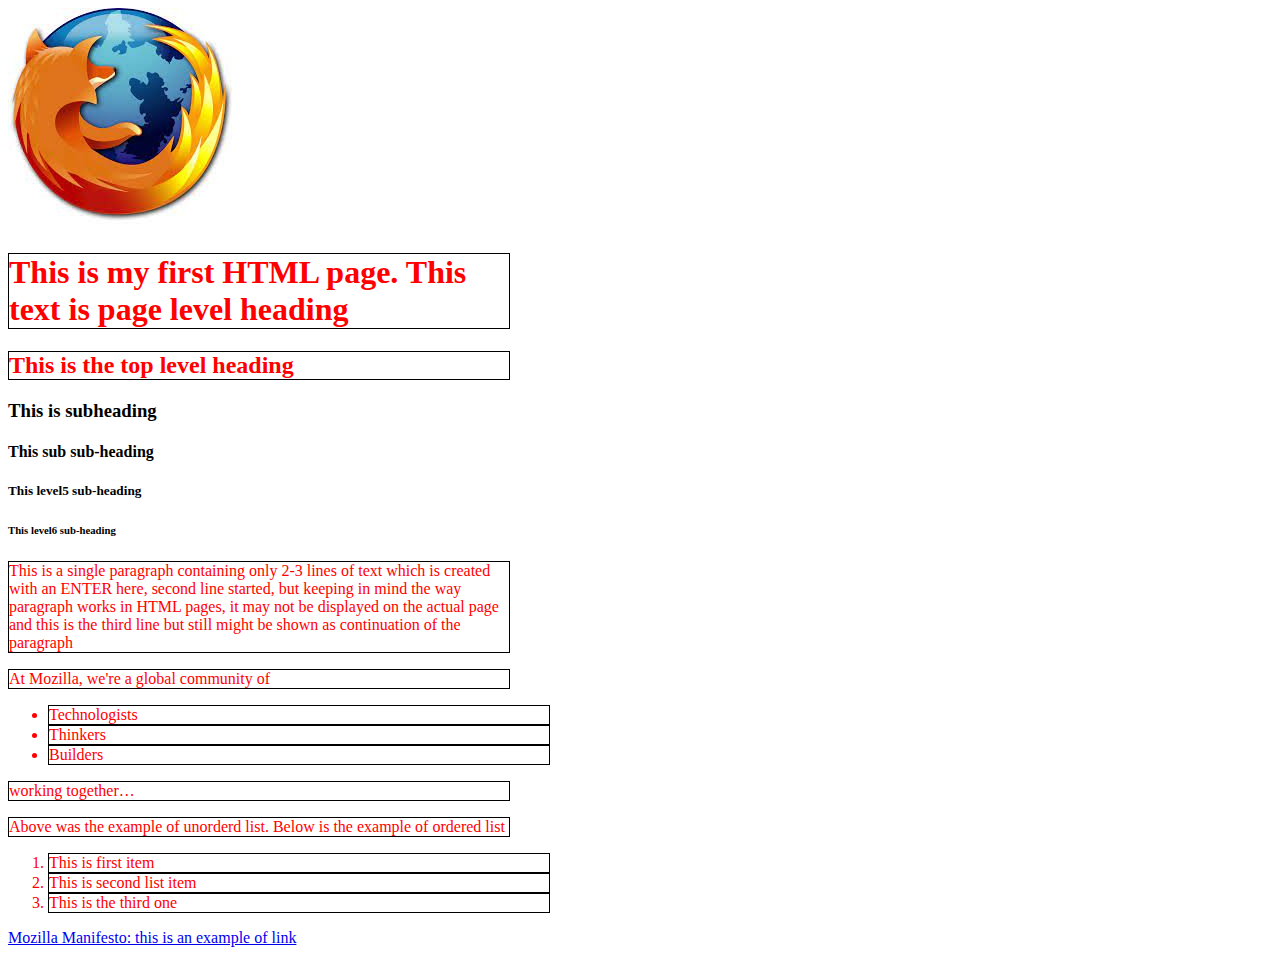
<file: first-test-site/index.html>
<!DOCTYPE html>
<html lang="en-US">
    <head>
        <link href="styles/style.css" rel="stylesheet" />
        <meta charset="utf-8" />
        <meta name="viewport" content="width=device-width" />
        <title>My test Page</title>
    </head>
    <body>
       <img src="images/firefox-icon.png" alt="My test image, the Firefox logo: a flaming fox surrounding the Earth.">
        <!-- 4 heading levels -->
        <h1>This is my first HTML page. This text is page level heading</h1>
        <h2>This is the top level heading</h2>
        <h3>This is subheading</h3>
        <h4>This sub sub-heading</h4>
        <h5>This level5 sub-heading</h5>
        <h6>This level6 sub-heading</h6>
        <p>This is a single paragraph containing only 2-3 lines of text which is created with an ENTER here,
           second line started, but keeping in mind the way paragraph works in HTML pages, it may not be displayed on the actual page
           and this is the third line but still might be shown as continuation of the paragraph </p>
        <p>At Mozilla, we're a global community of </p>
        <ul>
            <li>Technologists</li>
            <li>Thinkers</li>
            <li>Builders</li>
        </ul>
        <p>working together… </p>
        <p>Above was the example of unorderd list. Below is the example of ordered list</p>          
        <ol>
            <li>This is first item</li>
            <li>This is second list item</li>
            <li>This is the third one</li>
        </ol>
        <a href="https://www.mozilla.org/en-US/about/manifesto/">Mozilla Manifesto: this is an example of link</a>
    </body>
</html>
</file>
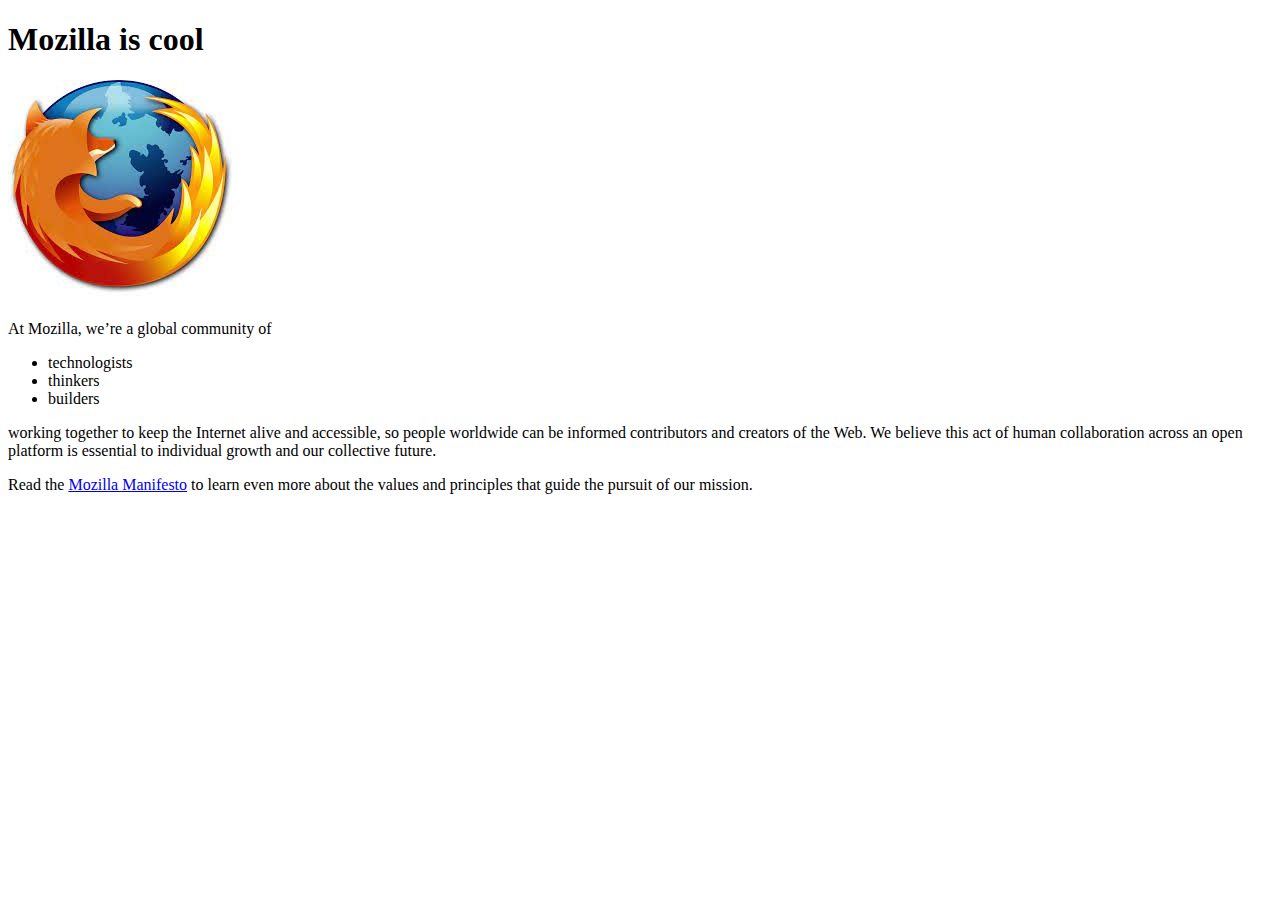
<file: first-test-site/index-mozilla.html>
<!DOCTYPE html>
<html>
  <head>
    <meta charset="utf-8">
    <title>My test page</title>
  </head>
  <body>
    <h1>Mozilla is cool</h1>
    <img src="images/firefox-icon.png" alt="The Firefox logo: a flaming fox surrounding the Earth.">

    <p>At Mozilla, we’re a global community of</p>

    <ul> <!-- changed to list in the tutorial -->
      <li>technologists</li>
      <li>thinkers</li>
      <li>builders</li>
    </ul>

    <p>working together to keep the Internet alive and accessible, so people worldwide can be informed contributors and creators of the Web. 
      We believe this act of human collaboration across an open platform is essential to individual growth and our collective future.</p>

    <p>Read the <a href="https://www.mozilla.org/en-US/about/manifesto/">Mozilla Manifesto</a> 
      to learn even more about the values and principles that guide the pursuit of our mission.</p>
  </body>
</html>
</file>
<file: first-test-site/styles/style.css>
p,
li,
h1,
h2
 {
    color: red;
    width: 500px;
    border: 1px solid black;
  }
</file>
